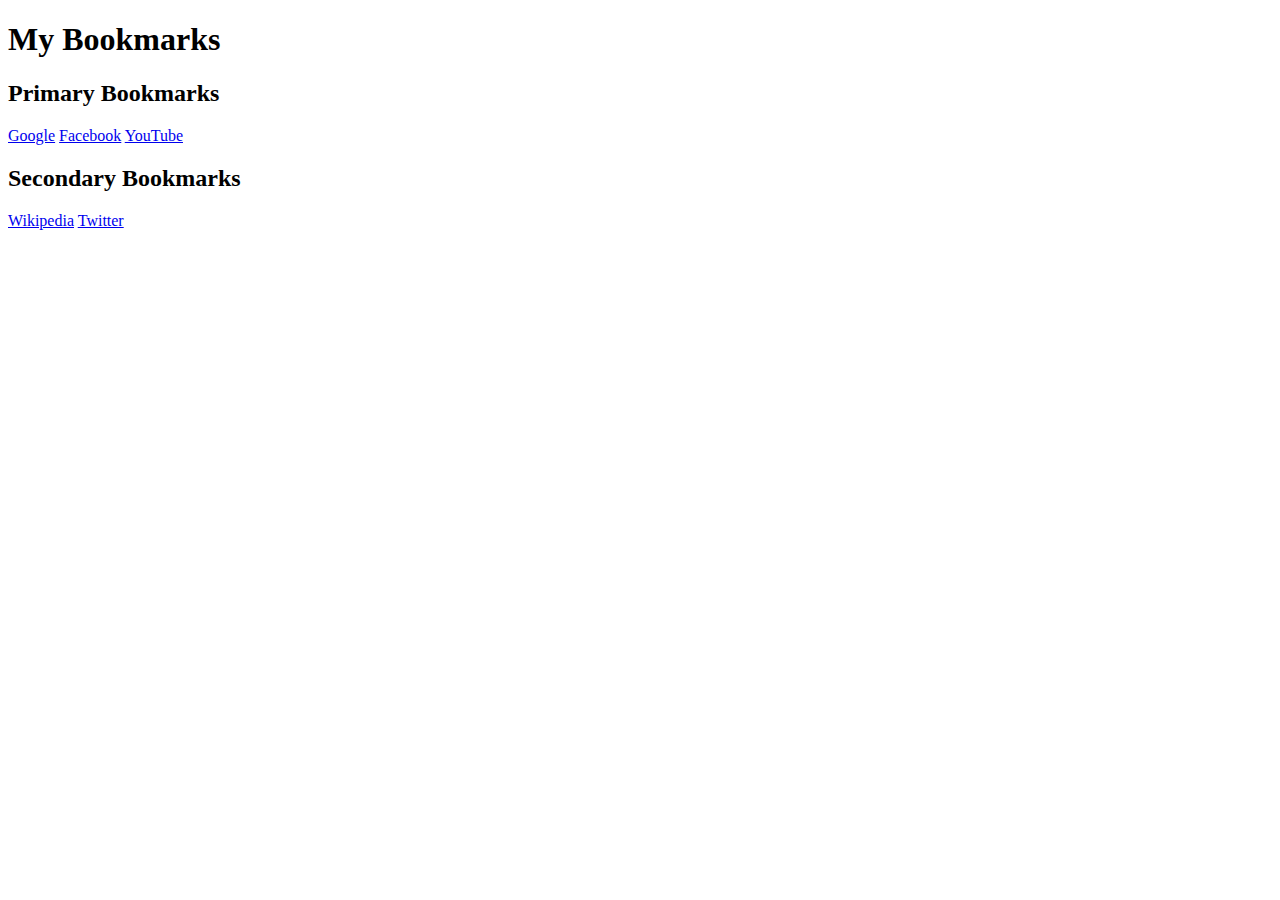
<file: Bookmark Project/index.html>
<!DOCTYPE html>
<html lang="en">
<head>
    <meta charset="UTF-8">
    <meta name="viewport" content="width=device-width, initial-scale=1.0">
    <title>Bookmark Manager</title>
</head>
<body>
    <h1>My Bookmarks</h1>
    <h2>Primary Bookmarks</h2>
    <a target = "_blank"href="https://www.google.com">Google</a>
    <a target = "_blank"href="https://www.facebook.com">Facebook</a>
    <a target = "_blank"href="https://www.youtube.com">YouTube</a>
    <h2>Secondary Bookmarks</h2>
    <a target = "_blank"href="https://www.wikipedia.org">Wikipedia</a>
    <a target = "_blank"href="https://www.twitter.com">Twitter</a
</body>
</html>
</file>
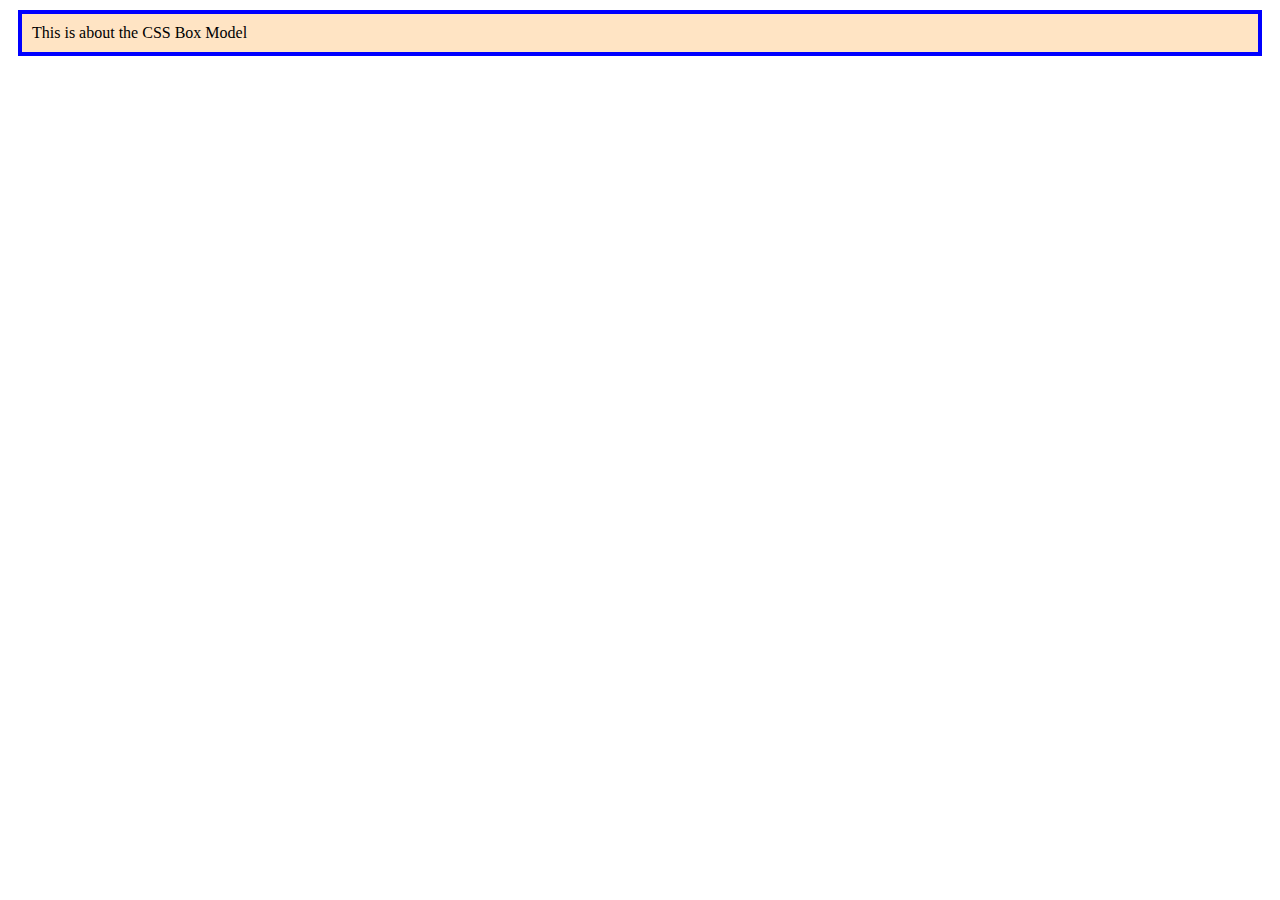
<file: CSS/Box Model Tutorial/index.html>
<!DOCTYPE html>
<html lang="en">
<head>
    <meta charset="UTF-8">
    <meta name="viewport" content="width=device-width, initial-scale=1.0">
    <title>Document</title>
    <link rel="stylesheet" href="style.css">
</head>
<body>
    <div>This is about the CSS Box Model</div>
</body>
</html>
</file>
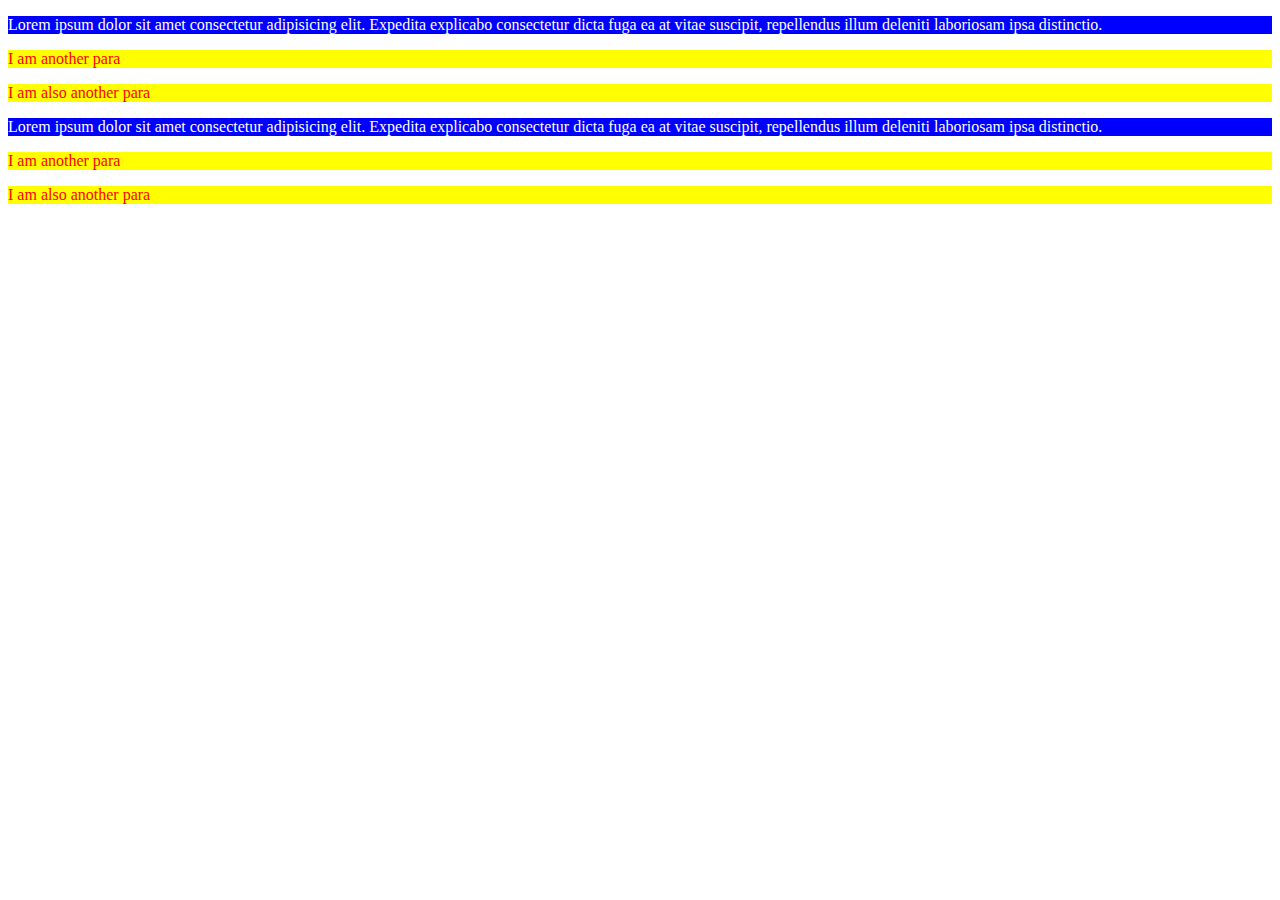
<file: CSS/exercise 2/index.html>
<!DOCTYPE html>
<html lang="en">
<head>
    <meta charset="UTF-8">
    <meta name="viewport" content="width=device-width, initial-scale=1.0">
    <title>Styled Paragraphs Exercise</title>
    <link rel="stylesheet" href="style.css">
</head>
<body>
    <!-- Write html and css code to style paragraphs inside a div which contains 3 paragraphs. The first paragraph must have background color yellow and text color red. The other paragraphs must have background color blue and text color white. The HTML is written below for your reference. Do not change this html -->
    <div>
        <p>Lorem ipsum dolor sit amet consectetur adipisicing elit. Expedita explicabo consectetur dicta fuga ea at vitae suscipit, repellendus illum deleniti laboriosam ipsa distinctio.</p>
        <p>I am another para</p>
        <p>I am also another para</p>
    </div>
    <div>
        <p>Lorem ipsum dolor sit amet consectetur adipisicing elit. Expedita explicabo consectetur dicta fuga ea at vitae suscipit, repellendus illum deleniti laboriosam ipsa distinctio.</p>
        <p>I am another para</p>
        <p>I am also another para</p>
    </div>
</body>
</html>
</file>
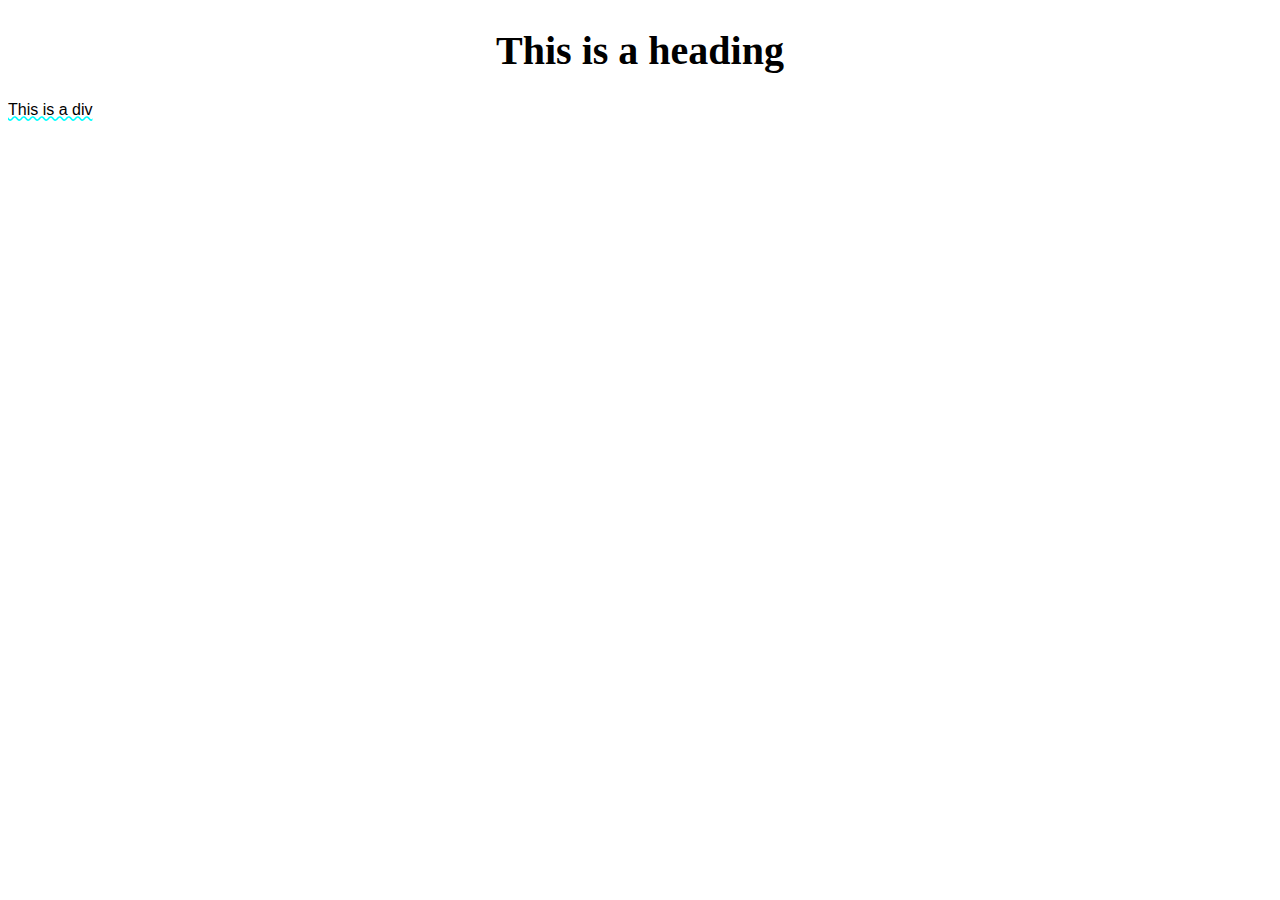
<file: CSS/Fonts, Texts and Colors/index.html>
<!DOCTYPE html>
<html lang="en">
<head>
    <meta charset="UTF-8">
    <meta name="viewport" content="width=device-width, initial-scale=1.0">
    <title>Document</title>
    <link rel="stylesheet" href="style.css">
</head>
<body>
    <h1>This is a heading</h1>
    <div>This is a div</div>
</body>
</html>
</file>
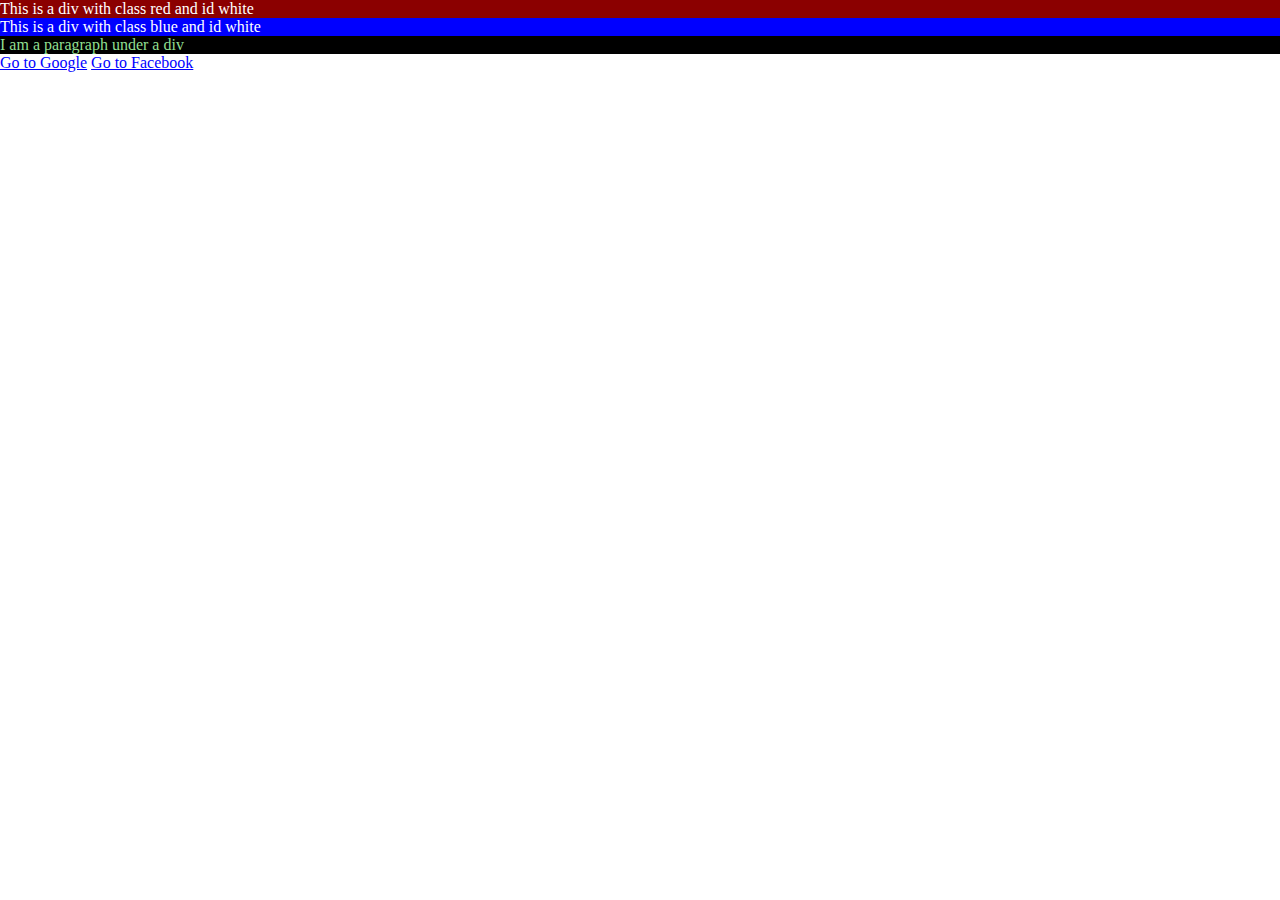
<file: CSS/Selectors Tutorial/index.html>
<!DOCTYPE html>
<html lang="en">
<head>
    <meta charset="UTF-8">
    <meta name="viewport" content="width=device-width, initial-scale=1.0">
    <title>Document</title>
    <link rel="stylesheet" href="style.css">
</head>
<body>
    <div class="red" id="white">This is a div with class red and id white</div>
    <div class="blue" id="white">This is a div with class blue and id white</div>
    <div>
        <p>I am a paragraph under a div</p>
    </div>
    <a href="https://www.google.com">Go to Google</a>
    <a href="https://www.facebook.com">Go to Facebook</a>
</body>
</html>
</file>
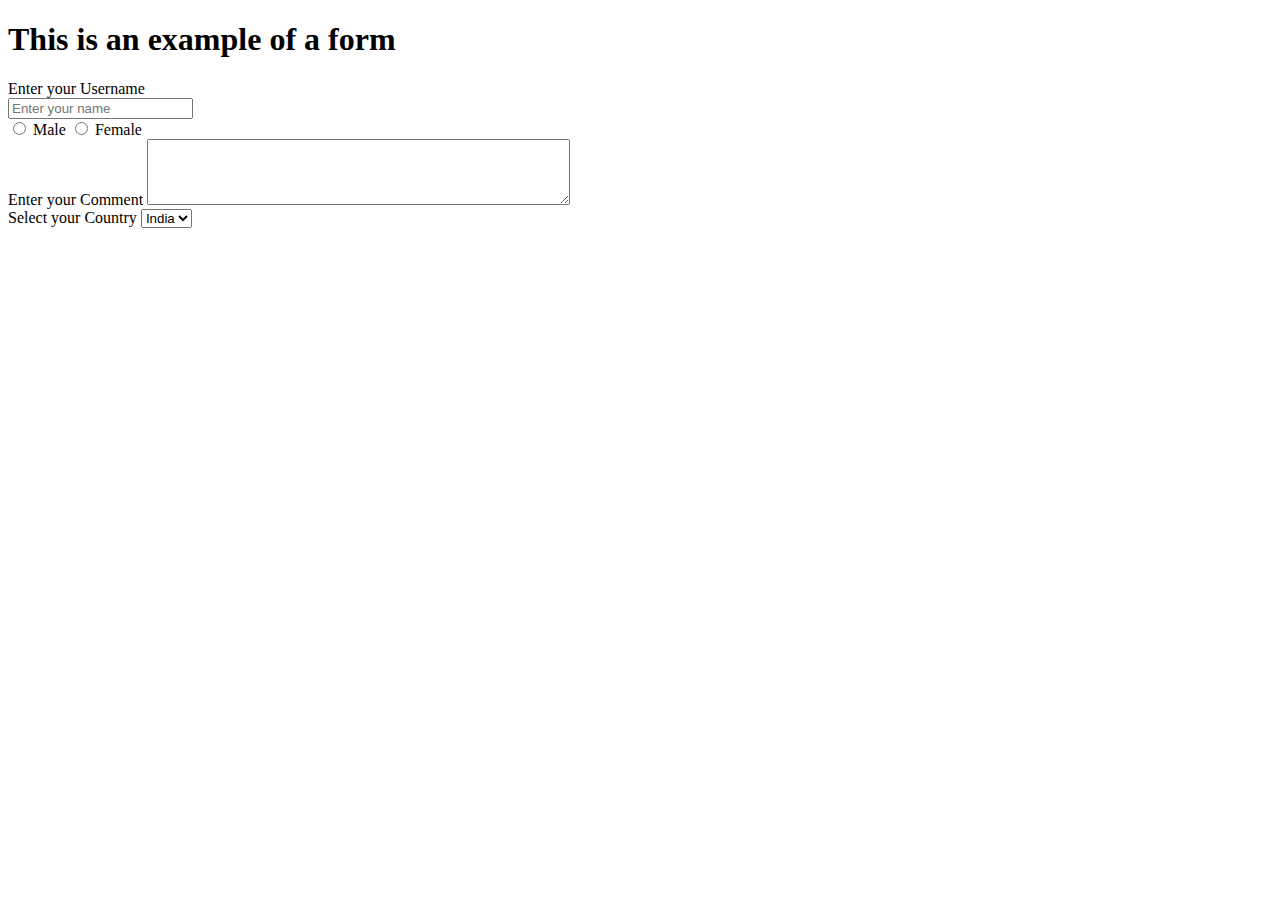
<file: HTML/Forms and Inputs/index.html>
<!DOCTYPE html>
<html lang="en">
<head>
    <meta charset="UTF-8">
    <meta name="viewport" content="width=device-width, initial-scale=1.0">
    <title>Forms</title>
</head>
<body>
    <div>
        <h1>This is an example of a form</h1>
        <label for="username">Enter your Username</label>
        <form action="">
            <input type="text" id = "username" placeholder="Enter your name">
        </form>
    </div>
    <div>
        <input type="radio" id="male" name="gender" value="male">
        <label for="male">Male</label>
        <input type="radio" id="female" name="gender" value="female">
        <label for="female">Female</label>
    </div>
    <div>
        <label for="comment">Enter your Comment</label>
        <textarea name="comment" id="comment" rows="4" cols="50"></textarea>
    </div>
    <div>
        <label for="country">Select your Country</label>
        <select name="country" id="country">
            <option value="india">India</option>
            <option value="usa">USA</option>
            <option value="uk">UK</option>
        </select>
    </div>
        
    
</body>
</html>
</file>
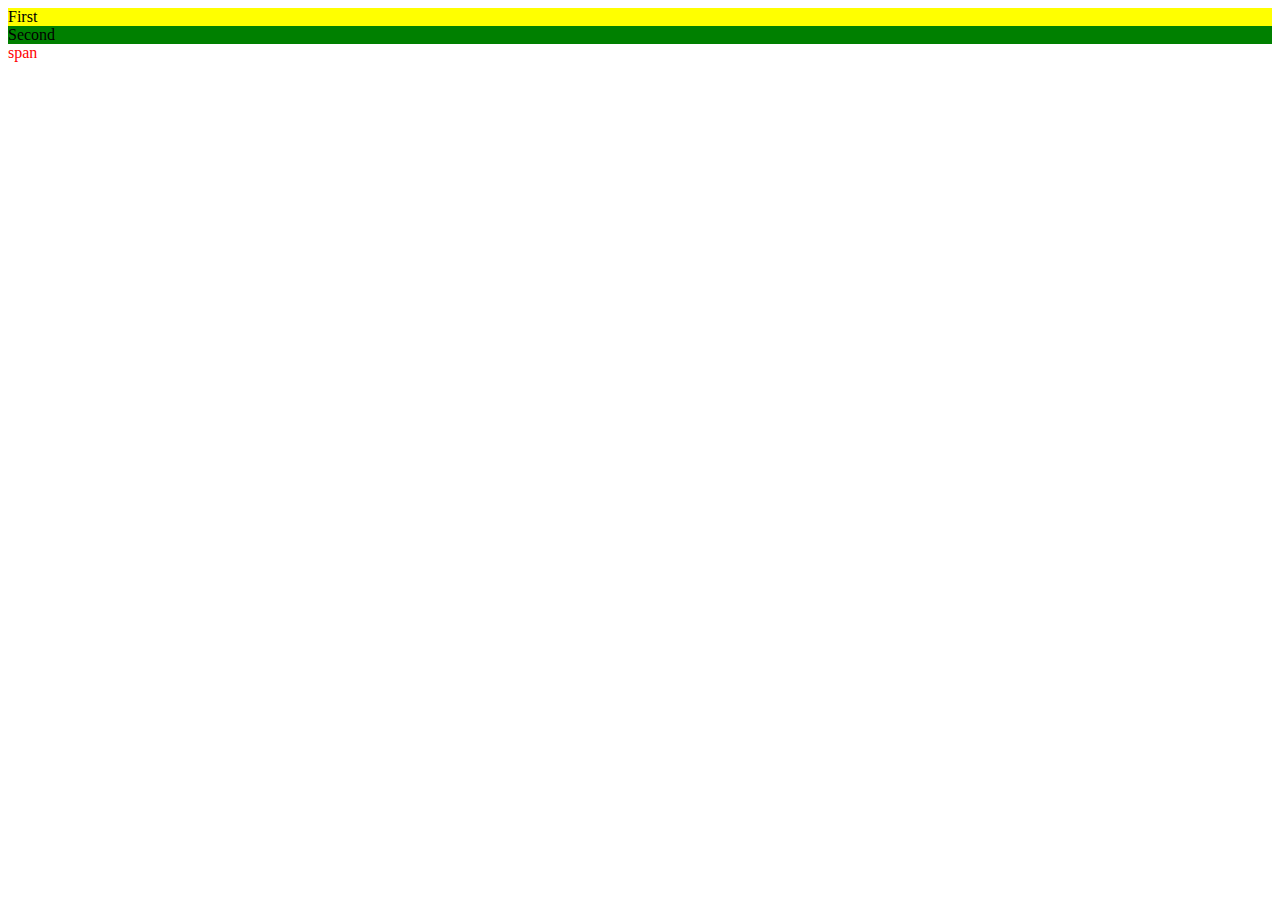
<file: HTML/Id and Classes/index.html>
<!DOCTYPE html>
<html lang="en">
<head>
    <meta charset="UTF-8">
    <meta name="viewport" content="width=device-width, initial-scale=1.0">
    <title>Id and Classes</title>
    <link rel="stylesheet" href="style.css">
</head>
<body>
    <div id="firstdiv" class="red bg-yellow">First</div>
    <div id="seconddiv">Second</div>
    <span class="red">span</span>
</body>
</html>
</file>
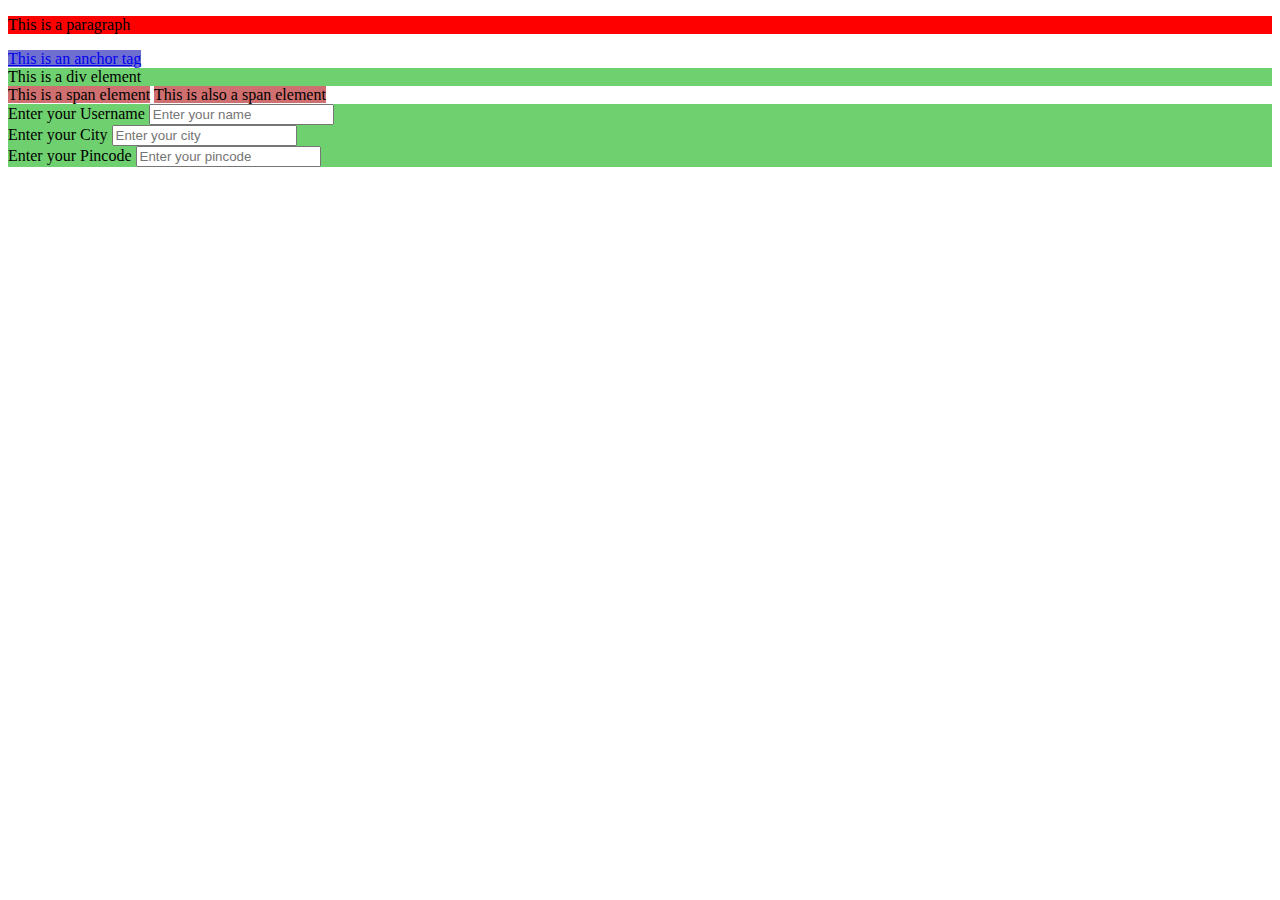
<file: HTML/Inline and Block/index.html>
<!DOCTYPE html>
<html lang="en">
<head>
    <meta charset="UTF-8">
    <meta name="viewport" content="width=device-width, initial-scale=1.0">
    <title>Document</title>
    <link rel="stylesheet" href="style.css">
</head>
<body>
    <p>This is a paragraph</p>
    <a href="https://google.com">This is an anchor tag</a>
    <div>This is a div element</div>
    <span>This is a span element</span>
    <span>This is also a span element</span>
    <form action="input">
        <div>
            <label for="username">Enter your Username</label>
            <input type="text" id="username" placeholder="Enter your name">
        </div>
        <div>
            <label for="city">Enter your City</label>
            <input type="text" id="city" placeholder="Enter your city">
        </div>
        <div>
            <label for="pincode">Enter your Pincode</label>
            <input type="text" id="pincode" placeholder="Enter your pincode">
        </div>
    </form>
        
</body>
</html>
</file>
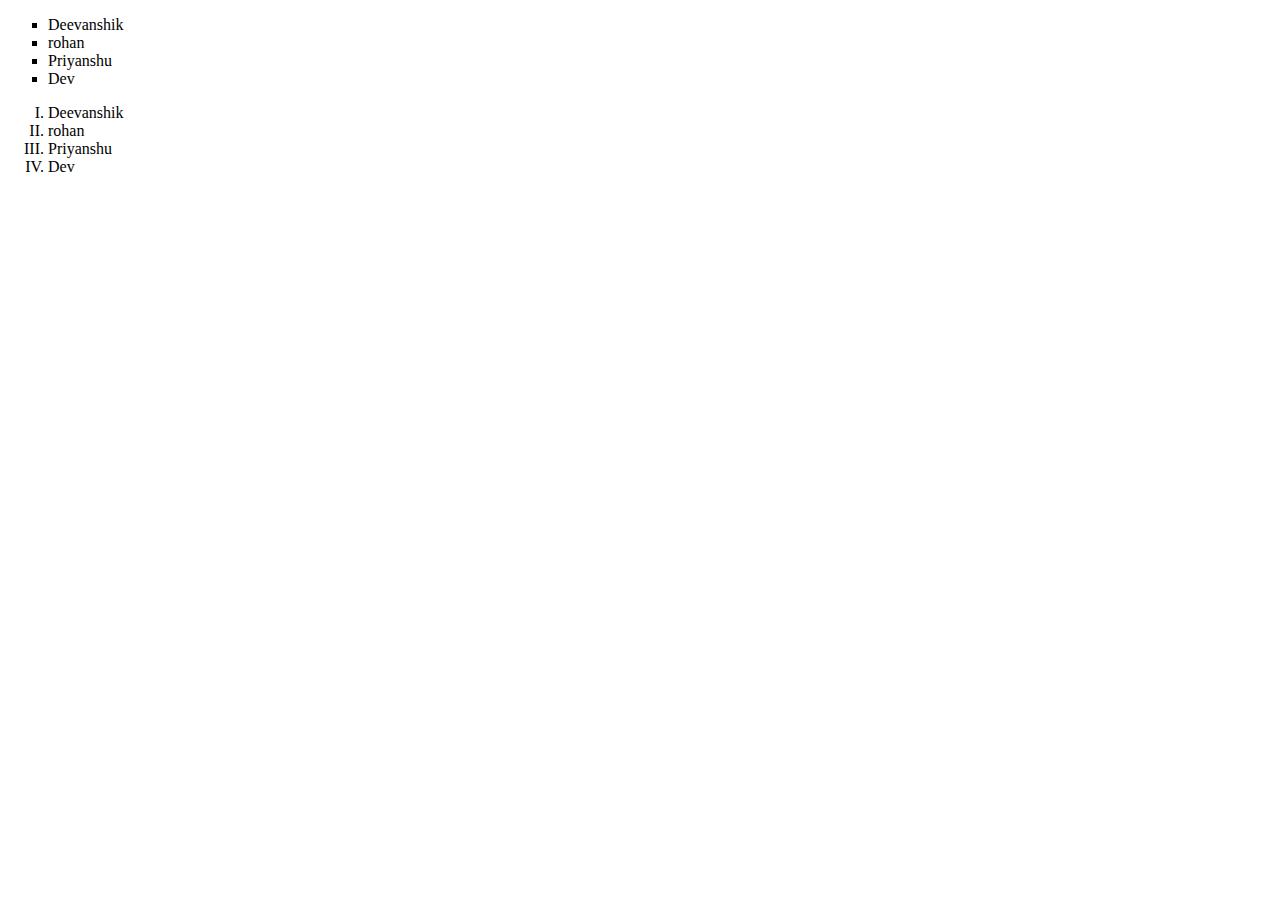
<file: HTML/List Example/index.html>
<!DOCTYPE html>
<html lang="en">
<head>
    <meta charset="UTF-8">
    <meta name="viewport" content="width=device-width, initial-scale=1.0">
    <title>Document</title>
</head>
<body>
    <ul type="square"> <!-- Unordered List -->
        <li>Deevanshik</li>
        <li>rohan</li>
        <li>Priyanshu</li>
        <li>Dev</li>
    </ul>
    <ol type="I"> <!-- Ordered List -->
        <li>Deevanshik</li>
        <li>rohan</li>
        <li>Priyanshu</li>
        <li>Dev</li>
    
</body>
</html>
</file>
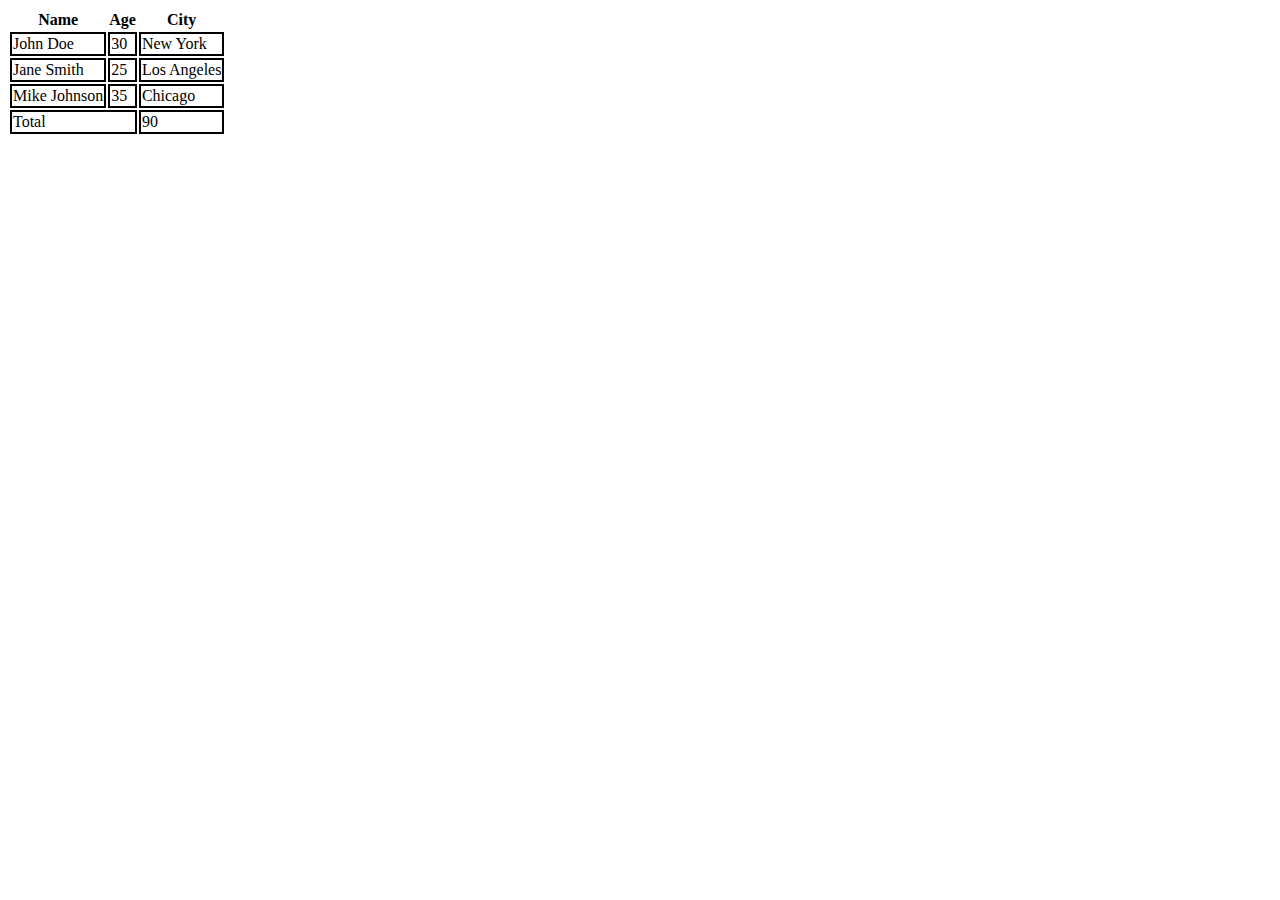
<file: HTML/Table example/index.html>
<!DOCTYPE html>
<html lang="en">
<head>
    <meta charset="UTF-8">
    <meta name="viewport" content="width=device-width, initial-scale=1.0">
    <title>Document</title>
    <link rel="stylesheet" href="style.css">
</head>
<body>
    <table>
        <thead> <!-- This is the head of the table -->
            <tr>
                <th>Name</th>
                <th>Age</th>
                <th>City</th>
            </tr>
        </thead>
        <tbody> <!-- This is the body of the table -->
            <tr>
                <td>John Doe</td>
                <td>30</td>
                <td>New York</td>
            </tr>
            <tr>
                <td>Jane Smith</td>
                <td>25</td>
                <td>Los Angeles</td>
            </tr>
            <tr>
                <td>Mike Johnson</td>
                <td>35</td>
                <td>Chicago</td>
            </tr>
        <tfoot>
            <tr>
                <td colspan="2">Total</td>
                <td>90</td>
            </tr>
        </tfoot>
        </tbody>
    </table>
</body>
</html>
</file>
<file: CSS/Box Model Tutorial/style.css>
div{
    color: black;
    background-color: bisque;
    margin: 10px;
    padding: 10px;
    border: 4px solid blue;
}
/* *{
    margin: 0;
    padding: 0;
    box-sizing: border-box;
} */
</file>
<file: CSS/exercise 2/style.css>
div p:first-child{
    color: white;
    background-color: blue;
}
p{
    color: red;
    background-color: yellow;
}
</file>
<file: CSS/Fonts, Texts and Colors/style.css>
div{
    font-family: Arial, Helvetica, sans-serif;
    text-decoration: wavy underline;
    text-decoration-color: aqua;
    
}
div:hover{
    text-decoration: underline;
    text-decoration-color: darkcyan;
}
h1{
    text-align: center;
    /* text-align; */
    font-family: "Edu NSW ACT Cursive", cursive;
    font-optical-sizing: auto;
    font-style: normal;
    font-size: 40px;
}
</file>
<file: CSS/Selectors Tutorial/style.css>
.red{
    background-color: red;
}
.blue{
    background-color: blue;
}
#white{
    color: white;
}
/* This targets all paragraphs that are direct children of a div */
div > p{
    color: rgb(144, 223, 144);
    background-color: black;
}
/* Universal Selector */
*{
    margin: 0;
    padding: 0;
    box-sizing: border-box;
}
a:visited{
    color: green;
}
a:link{
    color: blue;
}
div:hover{
    background-color: darkred;
    color: violet;
}
</file>
<file: HTML/Id and Classes/style.css>
.red{
    color: red;
}
#firstdiv{
    background-color: yellow;
}
#seconddiv{
    background-color: green;
}
.bg-yellow{
    background-color: yellow;
    color: black;
}
</file>
<file: HTML/Inline and Block/style.css>
p{
    background-color: red;
}
a{
    background-color: rgb(111, 111, 208);
}
div{
    background-color: rgb(111, 208, 111);
}
span{
    background-color: rgb(208, 111, 111);
}
</file>
<file: HTML/Table example/style.css>
td{
    border : 2px solid black;
}
</file>
